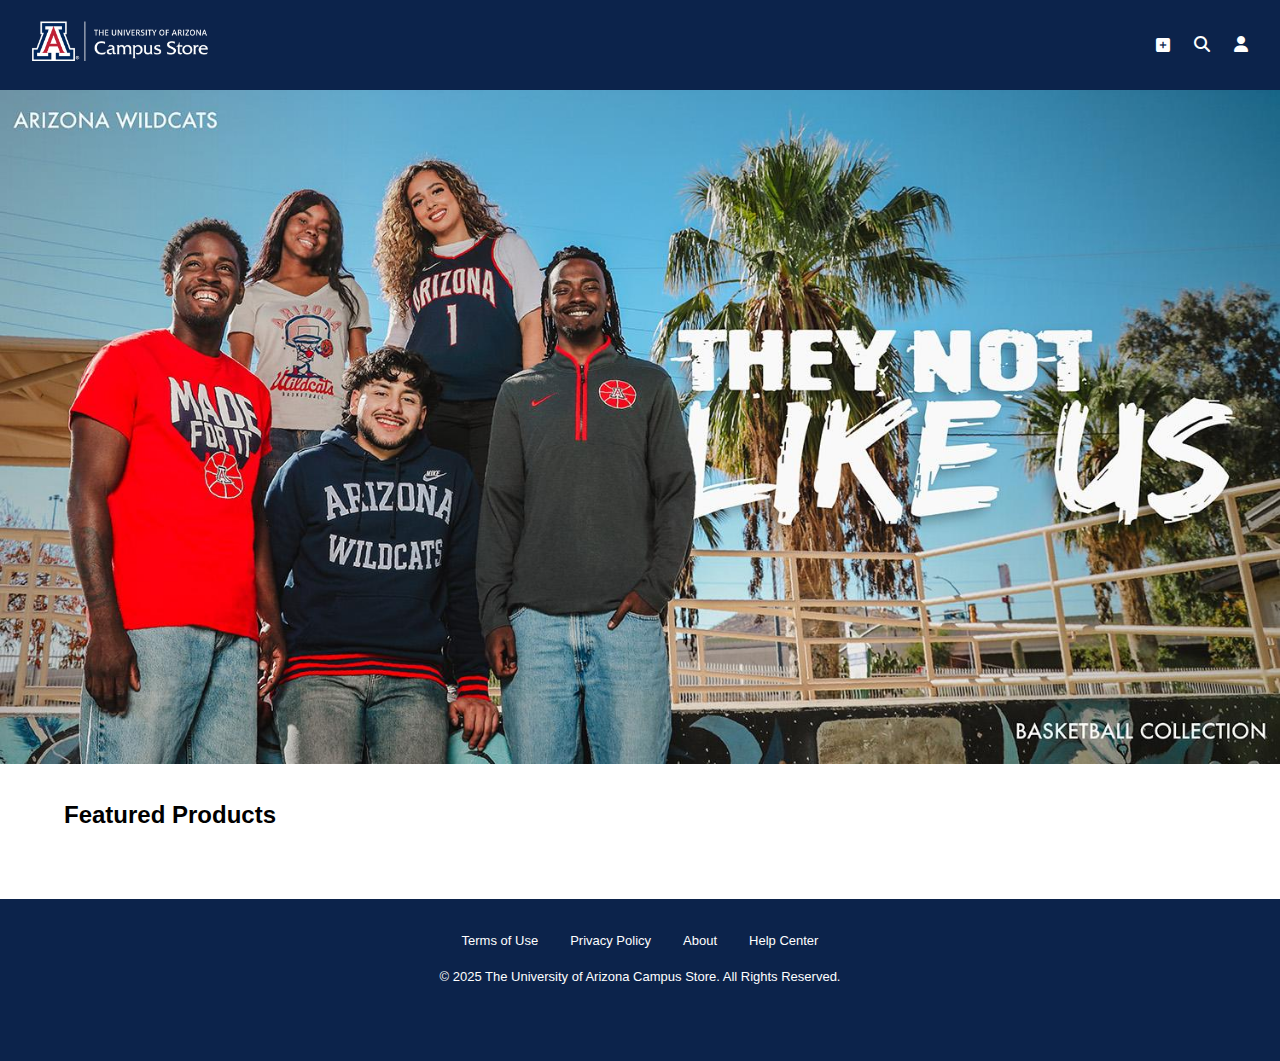
<file: index.html>
<!DOCTYPE html>
<html lang="en">
<head>
    <meta charset="UTF-8">
    <meta name="viewport" content="width=device-width, initial-scale=1.0">
    <title>UA Campus Store | Homepage</title>
    <link rel="stylesheet" href="css/style.css">
    <link rel="stylesheet" href="css/utility-styles.css">
    <link rel="stylesheet" href="css/popup-form.css">
    <link rel="stylesheet" href="https://cdnjs.cloudflare.com/ajax/libs/font-awesome/6.7.2/css/all.min.css">
    <link rel="icon" type="image/x-icon" href="images/favicon.ico">
</head>
<body>

    <nav class="nav-container">
        <a href="#" class="hamburger-menu">
            <i class="fas fa-bars"></i>
        </a>
        <a href="index.php" class="logo">
            <img src="images/logo.png" alt="UA Campus Store Logo">
        </a>
        <div class="nav-links">
            <div class="nav-logo">
                <button onclick=openForm()><i class="fas fa-square-plus"></i></button>
                <span class="tooltip">Add New Product</span>
            </div>
            <div class="nav-logo">
                <a href="search.html"><i class="fas fa-search"></i></a>
                <span class="tooltip">Search Products</span>
            </div>
            <div class="nav-logo">
                <a href="#"><i class="fas fa-user"></i></a>
                <span class="tooltip">Account</span>
            </div>
        </div>
    </nav>

    <div class="popup-form" id="add-product-form">
        <div class="form-box">
            <div class="form-header">
                <h3>Add New Product</h3>
                <button><i class="fas fa-times close-button" onclick=closeForm()></i></button>
            </div>
            <div class="form-body">
                <form id="the-real-add-product-form">
                    <label for="product-name">Product Name</label>
                    <input type="text" name="product-name" id="product-name" placeholder="Type the product name..." required>
                    <label for="product-price">Price</label>
                    <input type="number" name="product-price" id="product-price" min="0" step="0.01" placeholder="Type the product price..." required>
                    <label for="product-description">Description</label>
                    <textarea name="product-description" id="product-description" rows="5" placeholder="Type the product description..." required></textarea>
                    <label for="product-image">Product Image</label>
                    <input type="text" name="product-image" id="product-image" placeholder="Type the image file name... (e.g. product1.jpg)" required>
                    <div class="form-footer">
                        <button type="submit" id="add-product-btn">Add Product</button>
                    </div>                
                </form>
            </div>
        </div>
    </div>

    <main>
        <!-- The hero section is designed to immediately capture the user's attention with a large, visually appealing image. 
            This helps to create a strong first impression and encourages users to explore the site further. -->
        <img src="images/hero.jpg" alt="Featured Products" class="hero-image">

        <section class="featured-products new-products">
            <h2>New Products</h2>
            <div class="product-grid" id="new-products-list"></div>
        </section>

        <!-- The featured products section showcases popular items to entice users to make a purchase. 
            By displaying product images, names, prices, and ratings, users can quickly see what is available and make informed decisions. -->
        <section class="featured-products">
            <h2>Featured Products</h2>
            <div class="product-grid" id="featured-products-list">
            </div>
        </section>
    </main>

    <footer>
        <div class="footer-links">
            <a href="#">Terms of Use</a>
            <a href="#">Privacy Policy</a>
            <a href="#">About</a>
            <a href="#">Help Center</a>
        </div>
        <div class="footer-copyright">
            <p>© 2025 The University of Arizona Campus Store. All Rights Reserved.</p>
        </div>
    </footer>
</body>
<script src="scripts/displayer.js"></script>
<script src="scripts/loadDatas.js"></script>
<script src="scripts/product_add.js"></script>
</html>
</file>
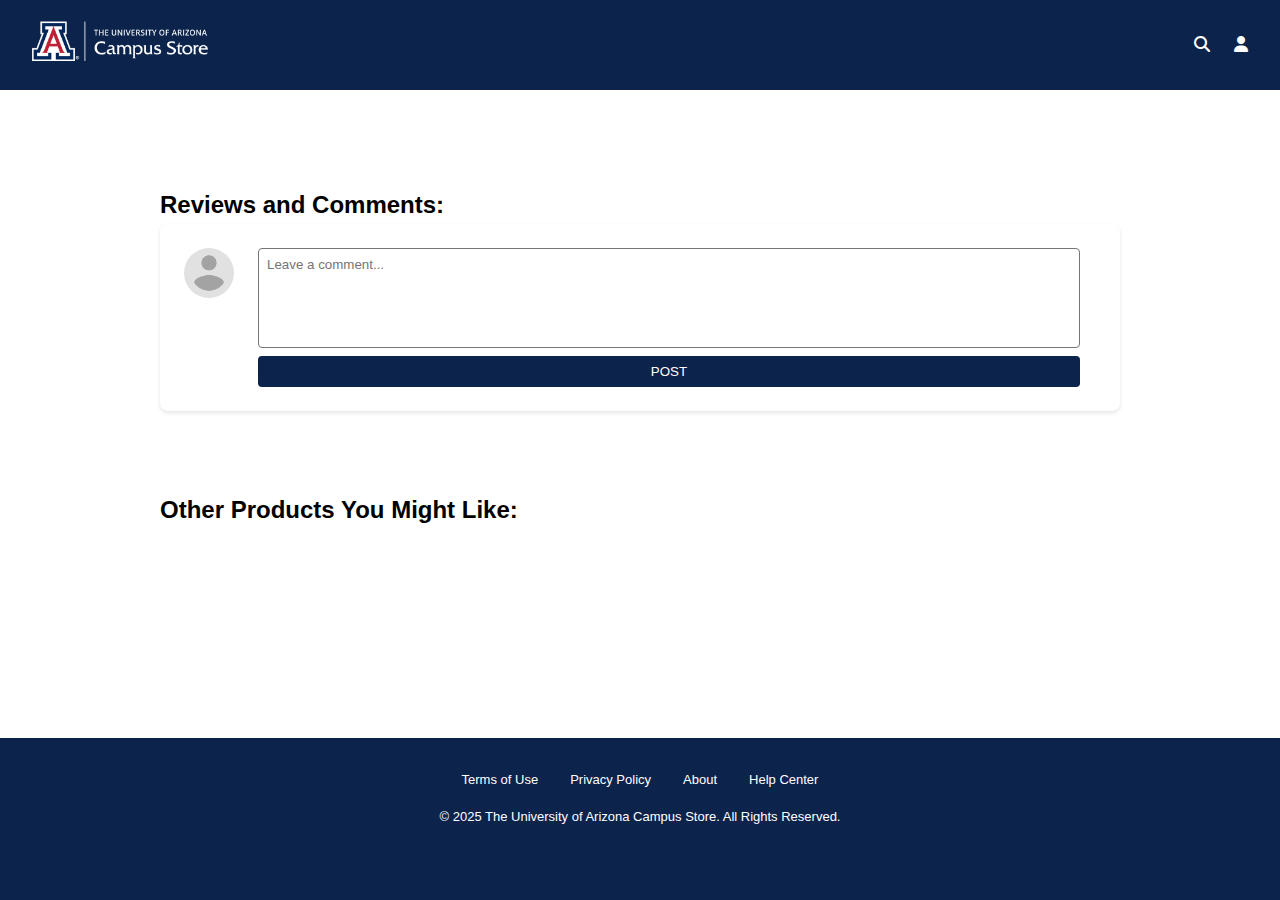
<file: product.html>
<!DOCTYPE html>
<html lang="en">
<head>
    <meta charset="UTF-8">
    <meta name="viewport" content="width=device-width, initial-scale=1.0">
    <title>UA Campus Store | Products</title>
    <link rel="stylesheet" href="css/style.css">
    <link rel="stylesheet" href="css/store.css">
    <link rel="stylesheet" href="css/utility-styles.css">
    <link rel="stylesheet" href="css/api-info.css">
    <link rel="stylesheet" href="https://cdnjs.cloudflare.com/ajax/libs/font-awesome/6.7.2/css/all.min.css">
    <link rel="icon" type="image/x-icon" href="images/favicon.ico">
    <script src="scripts/product_comment.js"></script>
    <script src="scripts/api_handlers.js"></script>
</head>
<body>
<nav class="nav-container">
        <a href="#" class="hamburger-menu">
            <i class="fas fa-bars"></i>
        </a>
        <a href="index.html" class="logo">
            <img src="images/logo.png" alt="UA Campus Store Logo">
        </a>
        <div class="nav-links">
            <div class="nav-logo">
                <a href="search.html"><i class="fas fa-search"></i></a>
                <span class="tooltip">Search Products</span>
            </div>
            <div class="nav-logo">
                <a href="#"><i class="fas fa-user"></i></a>
                <span class="tooltip">Account</span>
            </div>
        </div>
    </nav>

    <main>
        <!-- Product detail section uses a two-column layout (images and info) for optimal viewing
            on desktop screens while maintaining readability and easy scanning of product information.
            This follows e-commerce best practices for product pages. -->
        <section class="product-detail">
        </section>

        <section class="comments-section">
            <h2>Reviews and Comments:</h2>
            <div class="comment-input">
                <img src="images/user.png" alt="User Avatar" class="user-avatar">
                <div class="comment-input-area">
                    <textarea id="comment" placeholder="Leave a comment..."></textarea>
                    <button onclick="postComment()" id="submit-comment" class="comment-btn">POST</button>
                </div>
            </div>
            <div class="comments-list">
            </div>            
        </section>

        <!-- Related products section uses a grid layout to display multiple items efficiently.
            Limited to 6 items to avoid overwhelming the user while providing enough options
            to encourage additional purchases and browsing. -->
        <section class="other-products">
            <h2>Other Products You Might Like:</h2>
            <div class="other-product-grid">
            </div>
        </section>
    </main>

    <footer>
        <div class="footer-links">
            <a href="#">Terms of Use</a>
            <a href="#">Privacy Policy</a>
            <a href="#">About</a>
            <a href="#">Help Center</a>
        </div>
        <div class="footer-copyright">
            <p>© 2025 The University of Arizona Campus Store. All Rights Reserved.</p>
        </div>
    </footer>
</body>
</html>
</file>
<file: css/style.css>
:root {
    --az-blue: #0C234B;
    --az-red: #AB0520;
}

* {
    margin: 0;
    padding: 0;
    box-sizing: border-box;
}

* button {
    cursor: pointer;
    border: none;
    background-color: rgba(0, 0, 0, 0);
}

body {
    display: grid;
    grid-template-rows: 10vh auto 18vh;
    grid-template-areas:
    'navbar'
    'main'
    'footer';
    font-family: Arial, sans-serif;
    line-height: 1.6;
    height: 100vh;
}

nav {
    grid-area: navbar;
    display: flex;
    position: fixed;
    height: 10vh;
    width: 100%;
    background-color: var(--az-blue);
    padding: 1rem 2rem;
    z-index: 1000;
    justify-content: space-between;
    align-items: center;
}

.nav-links {
    display: flex;
    gap: 1.5rem;
    align-items: center;
}

.nav-links i {
    font-size: 1rem;
}

.nav-links a {
    color: white;
    text-decoration: none;
}

.logo img {
    height: 40px; 
    width: auto;
}

.hamburger-menu {
    display: none;
    color: white;
    font-size: 1.5rem;
}

.nav-logo {
    display: flex;
    position: relative;
    flex-direction: row;
    align-items: center;
    justify-content: center;
}

.nav-logo .tooltip {
    visibility: hidden;
    position: absolute;
    color: white;
    font-size: small;
    text-align: center;
    background-color: black;
    border-radius: 5px;
    top: 100%;
    padding: 0.5rem 0.75rem;
    width: max-content;
    z-index: 1;
    margin-top: 0.5rem;
}

.nav-logo:hover .tooltip {
    visibility: visible;
}

.nav-logo button {
    color: white;
    display: inline-block;
} 

.not-found {
    display: flex;
    flex-direction: column;
    text-align: center;
    align-items: flex;
    justify-content: center;
    height: 72vh;
}

main {
    grid-area: main;
    display: flex;
    justify-content: top;
    align-items: center;
    flex-direction: column;
    width: 100%;
}

.hero-image {
    /* margin-top: 50px; */
    margin-bottom: 0px;
    position: relative;
    width: 100%;
    height: auto;
}

.featured-products {
    width: 100%;
    margin: 2rem 0;
    padding: 0 4rem;
}

.new-products {
    display: none;
}

.product-grid {
    display: grid;
    grid-template-columns: repeat(auto-fit, minmax(250px, 300px));
    gap: 2rem;
    margin-top: 2rem;
    justify-items: self-start;
    justify-content: center;
}

.product-card {
    background-color: white;
    padding: 1rem;
    border-radius: 8px;
    box-shadow: 0 2px 4px rgba(0, 0, 0, 0.1);
    max-width: 300px;
}

.featured-image {
    width: 100%;
    height: auto;
    border-radius: 4px;
}

.product-card a {
    text-decoration: none;
}

.product-card a:hover {
    text-decoration: underline;
}

footer {
    grid-area: footer;
    background-color: var(--az-blue);
    color: white;
    font-size: small;
    padding: 2rem;
    height: 18vh;
}

.footer-links {
    display: flex;
    justify-content: center;
    gap: 2rem;
}

.footer-links a {
    color: white;
    text-decoration: none;
}

.footer-copyright {
    margin: 1rem;
    text-align: center;
}

@media (max-width: 800px) {
    .hamburger-menu {
        display: block;
    }

    .product-grid {
        grid-template-columns: repeat(auto-fit, minmax(200px, 1fr));
    }
}

@media (max-width: 550px) {
    .hero-content {
        width: 90%;
        padding: 1rem;
    }

    .product-grid {
        grid-template-columns: 1fr;
    }
}
</file>
<file: css/utility-styles.css>
.text-bold {
    font-weight: bold;
}

.text-black {
    color: black;
}

.text-small {
    font-size: small;
}

.text-center {
    text-align: center;
}
</file>
<file: css/popup-form.css>
.popup-form {
    display: none;
    position: fixed;
    top: 0;
    left: 0;
    width: 100%;
    height: 100%;
    background-color: rgba(0, 0, 0, 0.5);
    z-index: 1000;
    justify-content: center;
    align-items: center;
}

.form-box {
    background-color: white;
    padding: 1rem;
    border-radius: 8px;
    box-shadow: 0 2px 4px rgba(0, 0, 0, 0.1);
    min-width: 40vw;
    max-width: 80vw;
    max-height: 80vh;
    overflow: hidden;
    display: flex;
    flex-direction: column;
}

.form-header {
    display: flex;
    justify-content: space-between;
    align-items: center;
    margin-bottom: 1rem;
}

.form-header button {
    border-radius: 5px;
    padding: 5px;
}

.form-header button:hover {
    background-color: red;
    color: white;
}

.form-body {
    flex: 1;
    overflow-y: auto;
    padding-right: 0.5rem;
    max-height: 60vh;
}

.form-body form {
    display: grid;
    grid: auto-flow / 1fr;
}

.form-body form label{
    margin-bottom: 0.25rem;
}

.form-body form input, textarea{
    margin-bottom: 1rem;
    width: 100%;
    border: 1px solid #ccc;
    border-radius: 3px;
    padding: 0.75rem 1rem;  
}

.form-body textarea {
    resize: none;
    font-family: Arial, Helvetica, sans-serif;
}

.form-footer {
    padding-top: 1rem;
}

.form-footer button {
    float: right;
    background-color: var(--az-blue);
    color: white;
    padding: 0.5rem 1rem;
    border-radius: 5px;
}

.form-footer button:hover {
    background-color: blue;
}
</file>
<file: css/store.css>
.product-detail {
    width: 80%;
    margin: 2rem auto;
    padding: 0 2rem;
    display: grid;
    grid-template-columns: 1fr 1fr;
    gap: 2rem;
}

/* .product-header {
    display: flex;
} */

.main-image {
    width: 100%;
    height: auto;
    border-radius: 8px;
}

.product-info {
    background-color: white;
    padding: 1.5rem;
    border-radius: 8px;
    box-shadow: 0 2px 4px rgba(0, 0, 0, 0.1);
}

.price {
    font-size: 2rem;
    color: var(--az-red);
    margin: 1rem 0;
}

.description {
    margin-top: 2rem;
}

.description ul {
    margin: 1rem 0;
    padding-left: 1.5rem;
}

.other-products {
    width: 80%;
    margin: 2rem auto;
    padding: 0 2rem;
}

.other-product-grid {
    display: grid;
    grid-template-columns: repeat(auto-fit, minmax(150px, 1fr));
    gap: 2rem;
    margin-top: 2rem;
}

.other-product-card {
    background-color: white;
    padding: 1rem;
    border-radius: 8px;
    box-shadow: 0 2px 4px rgba(0, 0, 0, 0.1);
}

.other-image {
    width: 100%;
    height: auto;
    border-radius: 4px;
}

.other-product-card a {
    text-decoration: none;
}

.other-product-card a:hover {
    text-decoration: underline black;
}

.comments-section {
    width: 80%;
    margin: 2rem auto;
    padding: 0 2rem;
}

.comment-input {
    display: flex;
    flex-direction: row;
    background-color: white;
    padding: 1rem;
    border-radius: 8px;
    box-shadow: 0 2px 4px rgba(0, 0, 0, 0.1);
    margin-bottom: 1rem;
}

.comment-input-area {
    flex: 1;
    padding: 0.5rem;
    margin-right: 1rem;
}

.comment-input-area textarea {
    font-family: Arial, sans-serif;
    width: 100%;
    height: 100px;
    border-radius: 4px;
    padding: 0.5rem;
    resize: none;
}

.comment-input .comment-btn {
    width: 100%;
    background-color: var(--az-blue);
    color: white;
    border: none;
    padding: 0.5rem 1rem;
    border-radius: 4px;
    cursor: pointer;
}

.comment-card {
    display: grid;
    grid-template-areas: 
    'avatar header'
    'avatar text';
    grid-template-columns: auto 1fr;
    background-color: white;
    padding: 1rem;
    border-radius: 8px;
    box-shadow: 0 2px 4px rgba(0, 0, 0, 0.1);
    margin-bottom: 1rem;
}

.user-avatar {
    grid-area: avatar;
    width: 50px;
    height: 50px;
    margin: 0.5rem;
    border-radius: 50%;
    margin-right: 1rem;
}

.comment-card-header {
    grid-area: header;
    margin: 0.5rem;
    display: flex;
    flex-direction: row;
    column-gap: 1rem;
    align-items: center;
}

.comment-card-header .user-name {
    font-weight: bold;
    font-size: 1rem;
}

.comment-card-header .comment-date {
    font-size: 0.8rem;
    color: gray;
}

.comment-text {
    grid-area: text;
    margin: 0.5rem;
    margin-top: 1rem;
}

@media (max-width: 800px) {
    .product-detail {
        grid-template-columns: 1fr;
        width: 90%;
    }

    .other-products {
        width: 90%;
    }

    .comments-section {
        width: 90%;
    }

    .user-avatar {
        width: 40px;
        height: 40px;
        margin: 0.5rem;
        border-radius: 50%;
        margin-right: 1rem;
    }

    .comment-input-area {
        margin-right: 0;
    }
}
</file>
<file: css/api-info.css>
.weather-info {
    margin-top: 2rem;
    padding-top: 1rem;
    border-top: 1px solid #eee;
}

.weather-info h3 {
    margin-bottom: 1rem;
    font-size: 1.2rem;
}

.weather-content {
    display: flex;
    align-items: center;
    gap: 1rem;
}

.pokemon-image {
    width: 32px; 
    height: 32px;
    margin-left: 1%; 
}

.weather-icon {
    width: 80px;
    height: 80px;
}

.weather-details p {
    margin-bottom: 0.5rem;
}

.temperature {
    /* font-size: 1.2rem; */
    font-weight: bold;
    color: var(--az-red);
}

.condition {
    text-transform: capitalize;
}

.shipping-status {
    font-style: italic;
    padding-top: 0.5rem;
    border-top: 1px solid #eee;
}

@media (max-width: 800px) {
    .api-info-container {
        grid-template-columns: 1fr;
    }
    
    .weather-content {
        flex-direction: column;
        text-align: center;
    }
    
    .weather-details {
        margin-top: 1rem;
    }
}
</file>
